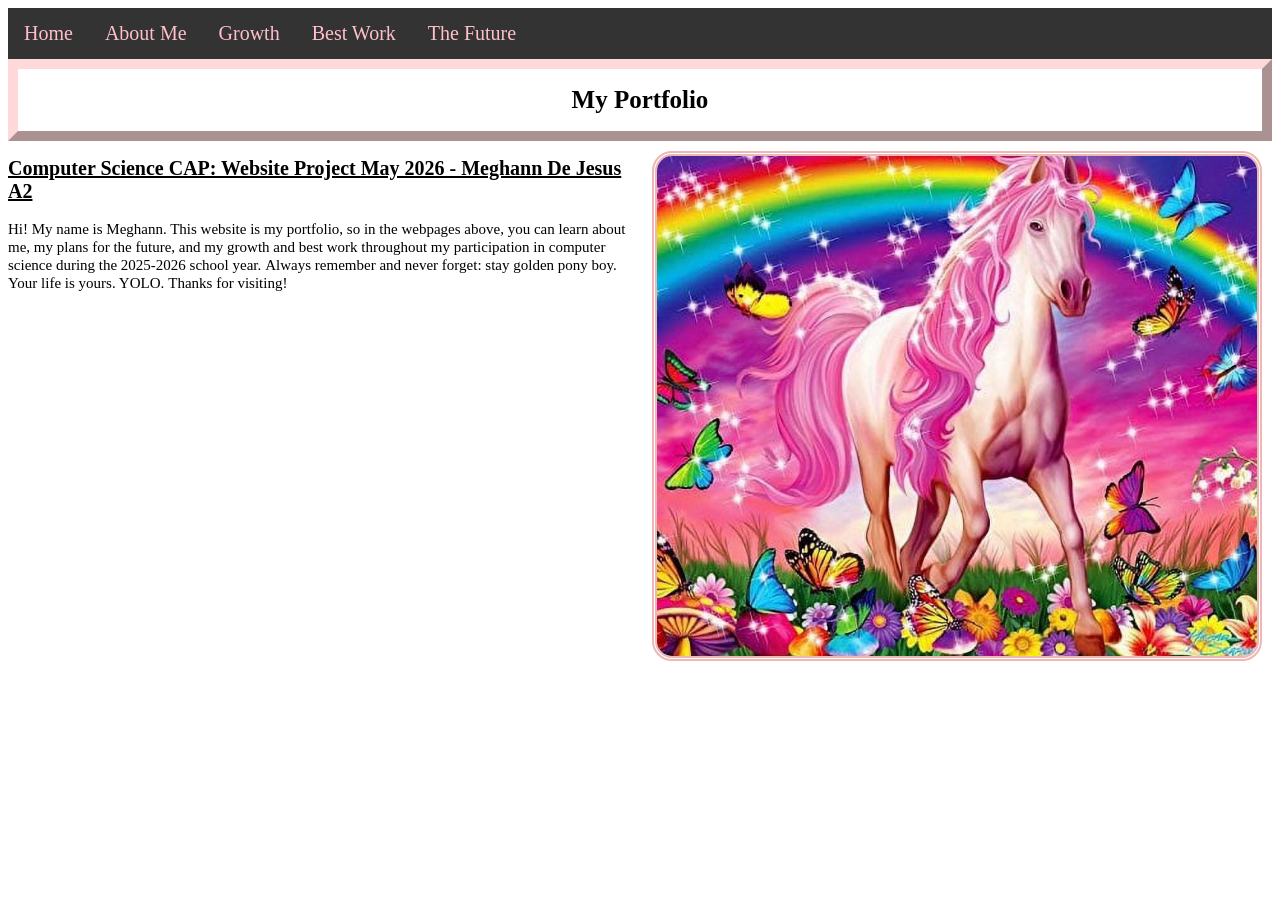
<file: index.html>
<!DOCTYPE html>
<html>
<head>
<link rel="stylesheet" href="style.css">
</head>
<body>

<div class="navigation-tab">
  <ul>
    <li><a href="index.html">Home</a></li>
    <li><a href="about-me.html">About Me</a></li>
    <li><a href="growth.html">Growth</a></li>
    <li><a href="best-work.html">Best Work</a></li>
    <li><a href="the-future.html">The Future</a></li>
  </ul> 
</div>

<div class="top-header">
    <h1>My Portfolio</h1>
    </div>
  
<div class="home-image">
  <img src="rainbow-unicorn.jpeg" alt="A digital art poster depicting a whimsical rainbow unicorn with butterflies and flowers" height="500" width="600">
</div>
    
<h2>Computer Science CAP: Website Project May 2026 - Meghann De Jesus A2</h2>
  
  <p1>Hi! My name is Meghann. This website is my portfolio, so in the webpages above, you can learn about me, my plans for the future, and my growth and best work throughout my participation in computer science during the 2025-2026 school year.</p1> 
  <p1>Always remember and never forget: stay golden pony boy. Your life is yours. YOLO.</p1>
  <p1>Thanks for visiting!</p1>
</file>
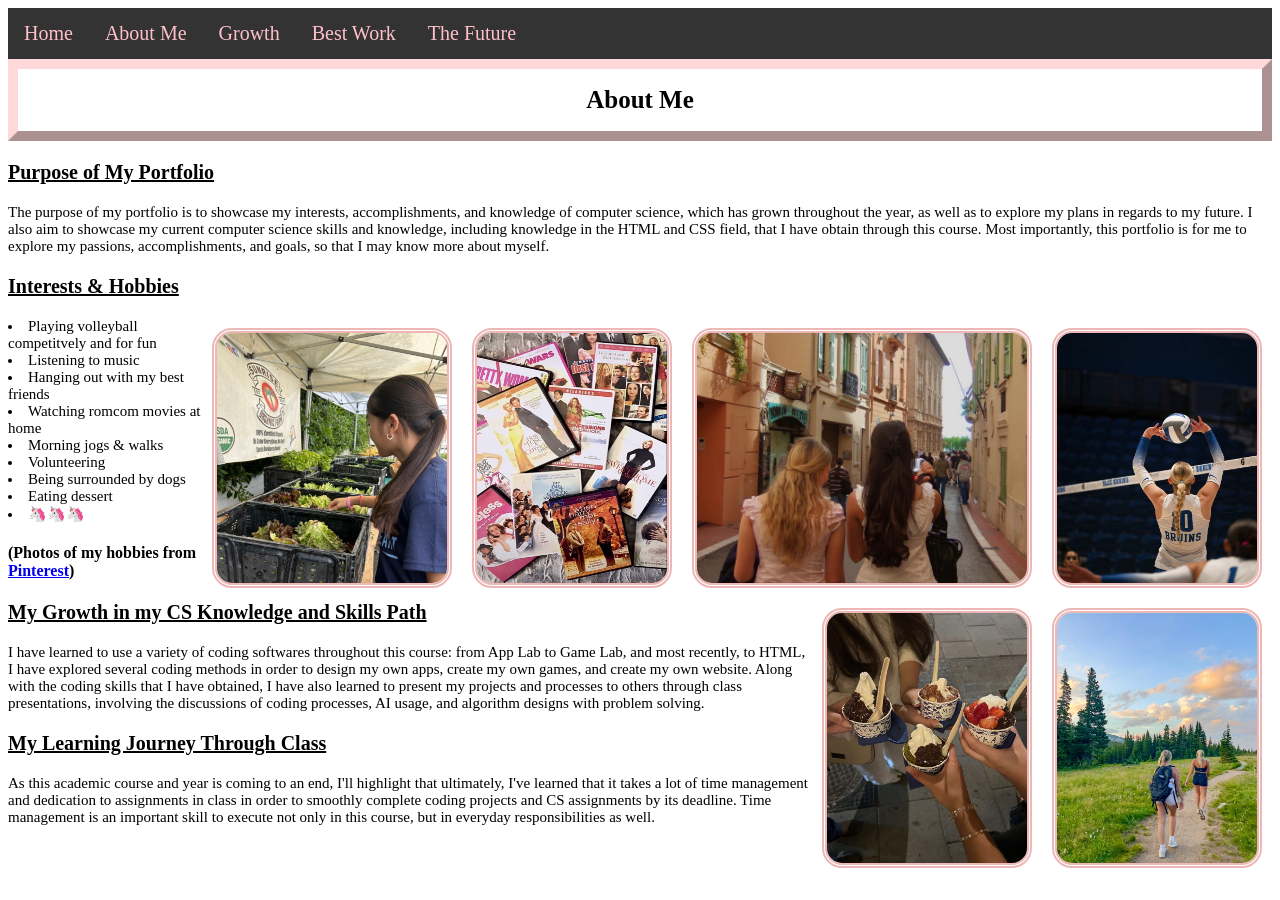
<file: about-me.html>
<!DOCTYPE html>
<html>
  <head>
  </head>
  <body>
    <link rel="stylesheet" href="style.css">

<div class="navigation-tab">
  <ul>
    <li><a href="index.html">Home</a></li>
    <li><a href="about-me.html">About Me</a></li>
    <li><a href="growth.html">Growth</a></li>
    <li><a href="best-work.html">Best Work</a></li>
    <li><a href="the-future.html">The Future</a></li>
  </ul> 
</div>

    
    <div class="top-header">
    <h1>About Me</h1>
    </div>

  <h3>Purpose of My Portfolio</h3>
      <p>The purpose of my portfolio is to showcase my interests, accomplishments, and knowledge of computer science, which has grown throughout the year, as well as to explore my plans in regards to my future. I also aim to showcase my current computer science skills and knowledge, including knowledge in the HTML and CSS field, that I have obtain through this course. Most importantly, this portfolio is for me to explore my passions, accomplishments, and goals, so that I may know more about myself.

  <h3>Interests & Hobbies</h3>

    <img src="volleyball.jpg" alt="A female volleyball player setting a volleyball" height="250px" width="200">
    <img src="friends.jpg" alt="Two girls hanging out together" height="250px" width="330">
    <img src="romcom-movies.jpg" alt="A pile of rom-com movies" height="250" width="190">
    <img src="me-volunteering.jpeg" alt="A photo of me volunteering in a fresh produce market" height="250" width="230">
    <img src="hiking.jpg" alt="Two friends walking together on a hiking trail" height="250" width="200">
    <img src="dessert.jpg" alt="A photo of four friends holding ice cream together" height="250px" width="200">
  
      <li>Playing volleyball competitvely and for fun</li>
      <li>Listening to music</li>
      <li>Hanging out with my best friends</li>
      <li>Watching romcom movies at home</li>
      <li>Morning jogs & walks</li>
      <li>Volunteering</li>
      <li>Being surrounded by dogs</li>
      <li>Eating dessert</li>
      <li>🦄🦄🦄</li>

  <h4>(Photos of my hobbies from <a href="https://www.pinterest.com/" target="_blank">Pinterest</a>)</h6>
         
  <h3>My Growth in my CS Knowledge and Skills Path</h3>
      <p>I have learned to use a variety of coding softwares throughout this course: from App Lab to Game Lab, and most recently, to HTML, I have explored several coding methods in order to design my own apps, create my own games, and create my own website. Along with the coding skills that I have obtained, I have also learned to present my projects and processes to others through class presentations, involving the discussions of coding processes, AI usage, and algorithm designs with problem solving.</p>
    

  <h3>My Learning Journey Through Class</h3>
      <p>As this academic course and year is coming to an end, I'll highlight that ultimately, I've learned that it takes a lot of time management and dedication to assignments in class in order to smoothly complete coding projects and CS assignments by its deadline. Time management is an important skill to execute not only in this course, but in everyday responsibilities as well.</p>    
    
  </body>
</html>
</file>
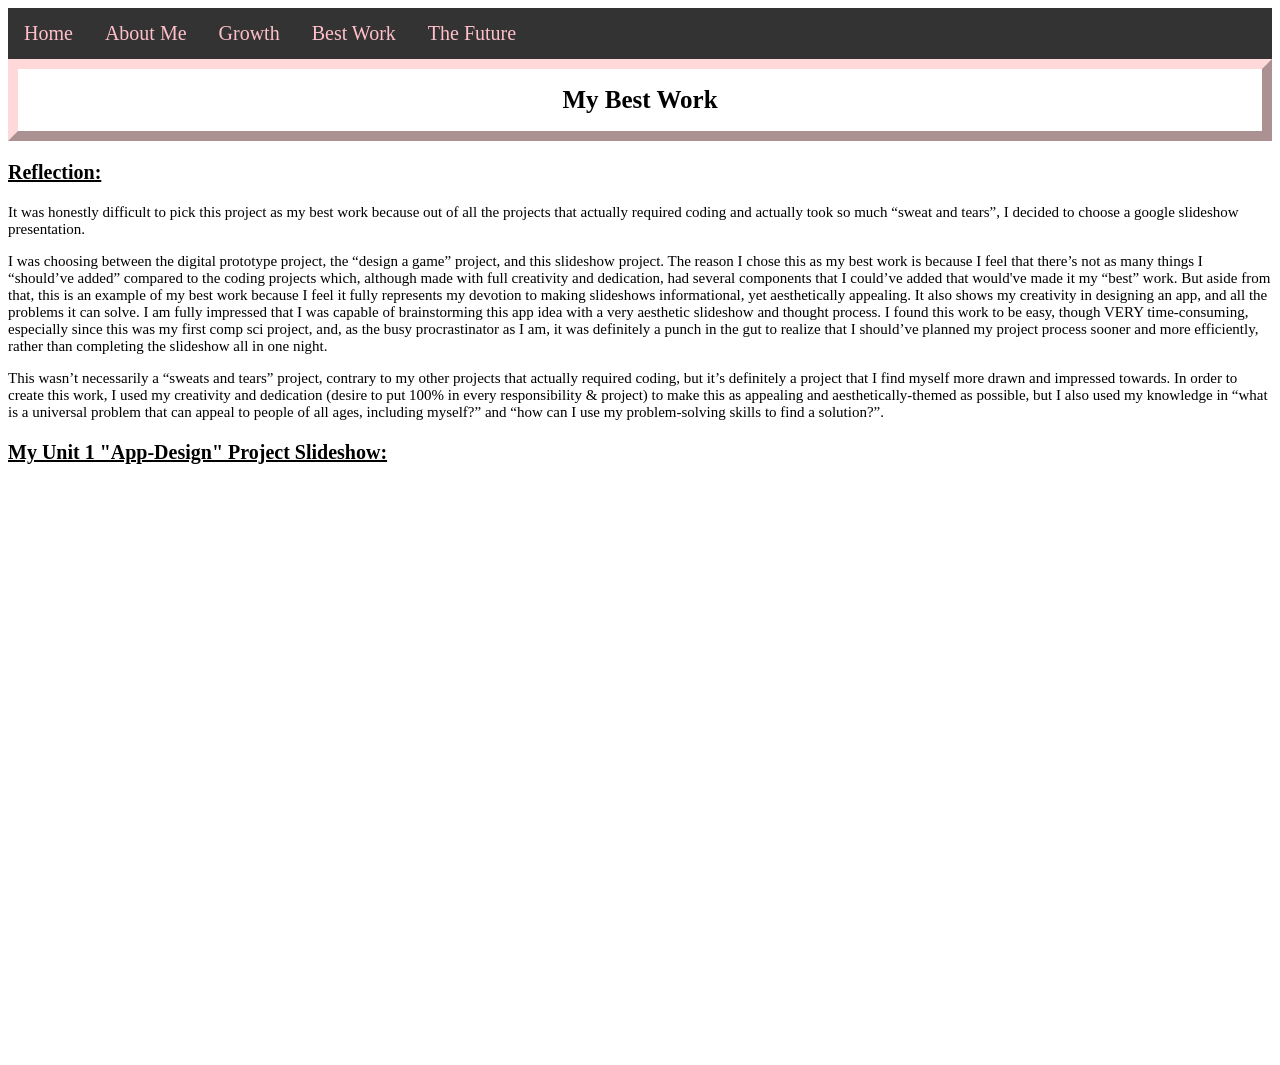
<file: best-work.html>
<!DOCTYPE html>
<html>
  <head>
  </head>
  <body>
    <link rel="stylesheet" href="style.css">
    
<div class="navigation-tab">
  <ul>
    <li><a href="index.html">Home</a></li>
    <li><a href="about-me.html">About Me</a></li>
    <li><a href="growth.html">Growth</a></li>
    <li><a href="best-work.html">Best Work</a></li>
    <li><a href="the-future.html">The Future</a></li>
  </ul> 
</div> 
    
    <div class="top-header">
    <h1>My Best Work</h1>
    </div>

    <h3>Reflection:</h3>
    <p>It was honestly difficult to pick this project as my best work because out of all the projects that actually required coding and actually took so much “sweat and tears”, I decided to choose a google slideshow presentation.</p>
    <p>I was choosing between the digital prototype project, the “design a game” project, and this slideshow project. The reason I chose this as my best work is because I feel that there’s not as many things I “should’ve added” compared to the coding projects which, although made with full creativity and dedication, had several components that I could’ve added that would've made it my “best” work. But aside from that, this is an example of my best work because I feel it fully represents my devotion to making slideshows informational, yet aesthetically appealing. It also shows my creativity in designing an app, and all the problems it can solve. I am fully impressed that I was capable of brainstorming this app idea with a very aesthetic slideshow and thought process.
I found this work to be easy, though VERY time-consuming, especially since this was my first comp sci project, and, as the busy procrastinator as I am, it was definitely a punch in the gut to realize that I should’ve planned my project process sooner and more efficiently, rather than completing the slideshow all in one night.</p>
    <p>This wasn’t necessarily a “sweats and tears” project, contrary to my other projects that actually required coding, but it’s definitely a project that I find myself more drawn and impressed towards.
In order to create this work, I used my creativity and dedication (desire to put 100% in every responsibility & project) to make this as appealing and aesthetically-themed as possible, but I also used my knowledge in “what is a universal problem that can appeal to people of all ages, including myself?” and “how can I use my problem-solving skills to find a solution?”.
</p>

<h3>My Unit 1 "App-Design" Project Slideshow:</h3>
<iframe src="https://docs.google.com/presentation/d/e/2PACX-1vQMsKL6-CIrCVqB56fx0gJpygRj6tDPxB5z6UX_gCJq_VxDJRqCzlK7t3uReCTYxfJFGNJsEnxfUmSH/pubembed?start=false&loop=true&delayms=10000" frameborder="0" width="960" height="569" allowfullscreen="true" mozallowfullscreen="true" webkitallowfullscreen="true"></iframe>
    
  </body>
</html>
</file>
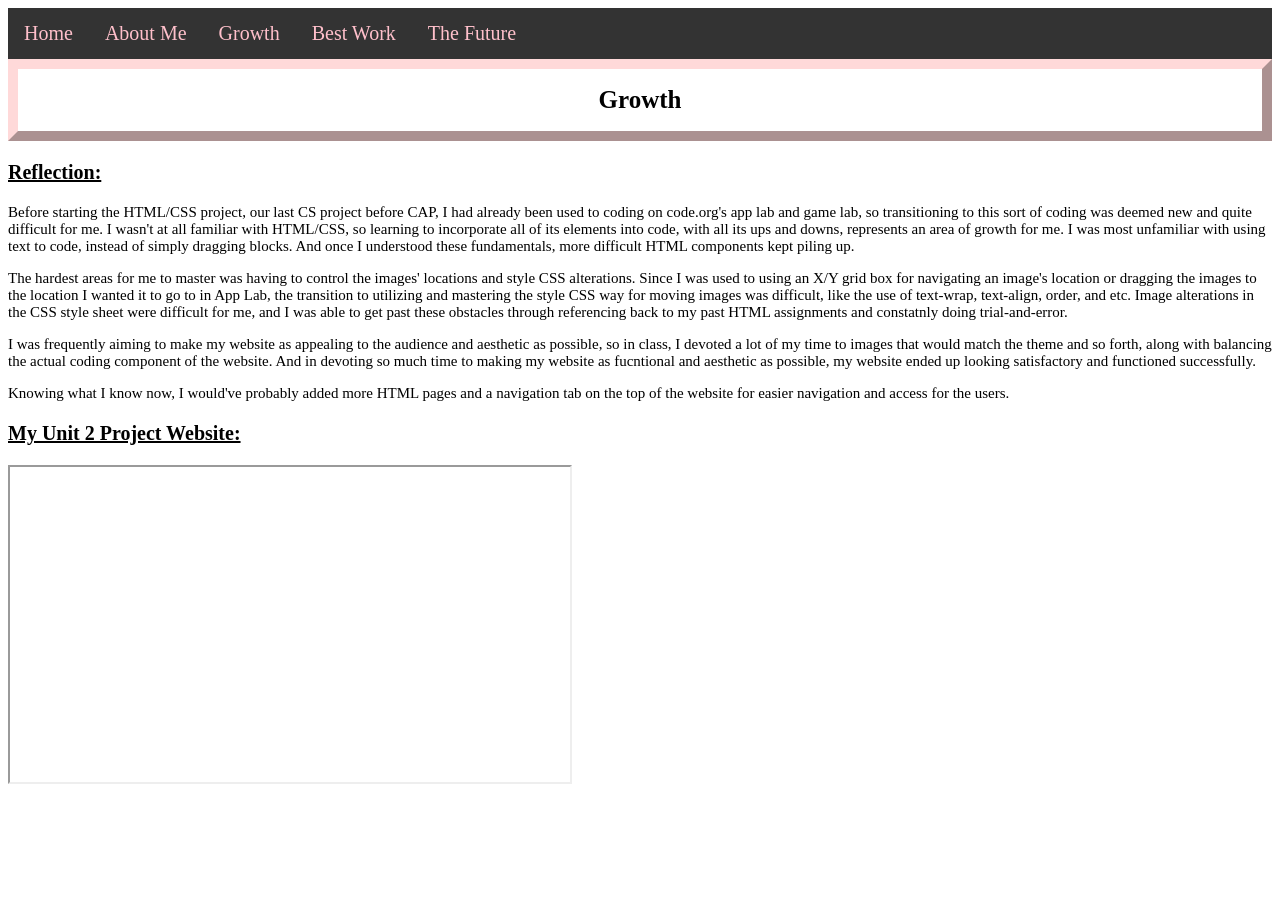
<file: growth.html>
<!DOCTYPE html>
<html>
  <head>
  </head>
  <body>
    <link rel="stylesheet" href="style.css">
    
<div class="navigation-tab">
  <ul>
    <li><a href="index.html">Home</a></li>
    <li><a href="about-me.html">About Me</a></li>
    <li><a href="growth.html">Growth</a></li>
    <li><a href="best-work.html">Best Work</a></li>
    <li><a href="the-future.html">The Future</a></li>
  </ul> 
</div>
    
    <div class="top-header">
    <h1>Growth</h1>
    </div>

<h3>Reflection:</h3>

      <p>Before starting the HTML/CSS project, our last CS project before CAP, I had already been used to coding on code.org's app lab and game lab, so transitioning to this sort of coding was deemed new and quite difficult for me. I wasn't at all familiar with HTML/CSS, so learning to incorporate all of its elements into code, with all its ups and downs, represents an area of growth for me. I was most unfamiliar with using text to code, instead of simply dragging blocks. And once I understood these fundamentals, more difficult HTML components kept piling up.</p>
      <p>The hardest areas for me to master was having to control the images' locations and style CSS alterations. Since I was used to using an X/Y grid box for navigating an image's location or dragging the images to the location I wanted it to go to in App Lab, the transition to utilizing and mastering the style CSS way for moving images was difficult, like the use of text-wrap, text-align, order, and etc. Image alterations in the CSS style sheet were difficult for me, and I was able to get past these obstacles through referencing back to my past HTML assignments and constatnly doing trial-and-error.</p>
      <p>I was frequently aiming to make my website as appealing to the audience and aesthetic as possible, so in class, I devoted a lot of my time to images that would match the theme and so forth, along with balancing the actual coding component of the website. And in devoting so much time to making my website as fucntional and aesthetic as possible, my website ended up looking satisfactory and functioned successfully.</p>
      <p>Knowing what I know now, I would've probably added more HTML pages and a navigation tab on the top of the website for easier navigation and access for the users.</p>

    
<h3>My Unit 2 Project Website:</h3>
<iframe class="unit2" width="560" height="315" src="https://mdejesus2028-dev.github.io/my-Unit2Website/"</iframe>
    
  </body>
</html>
</file>
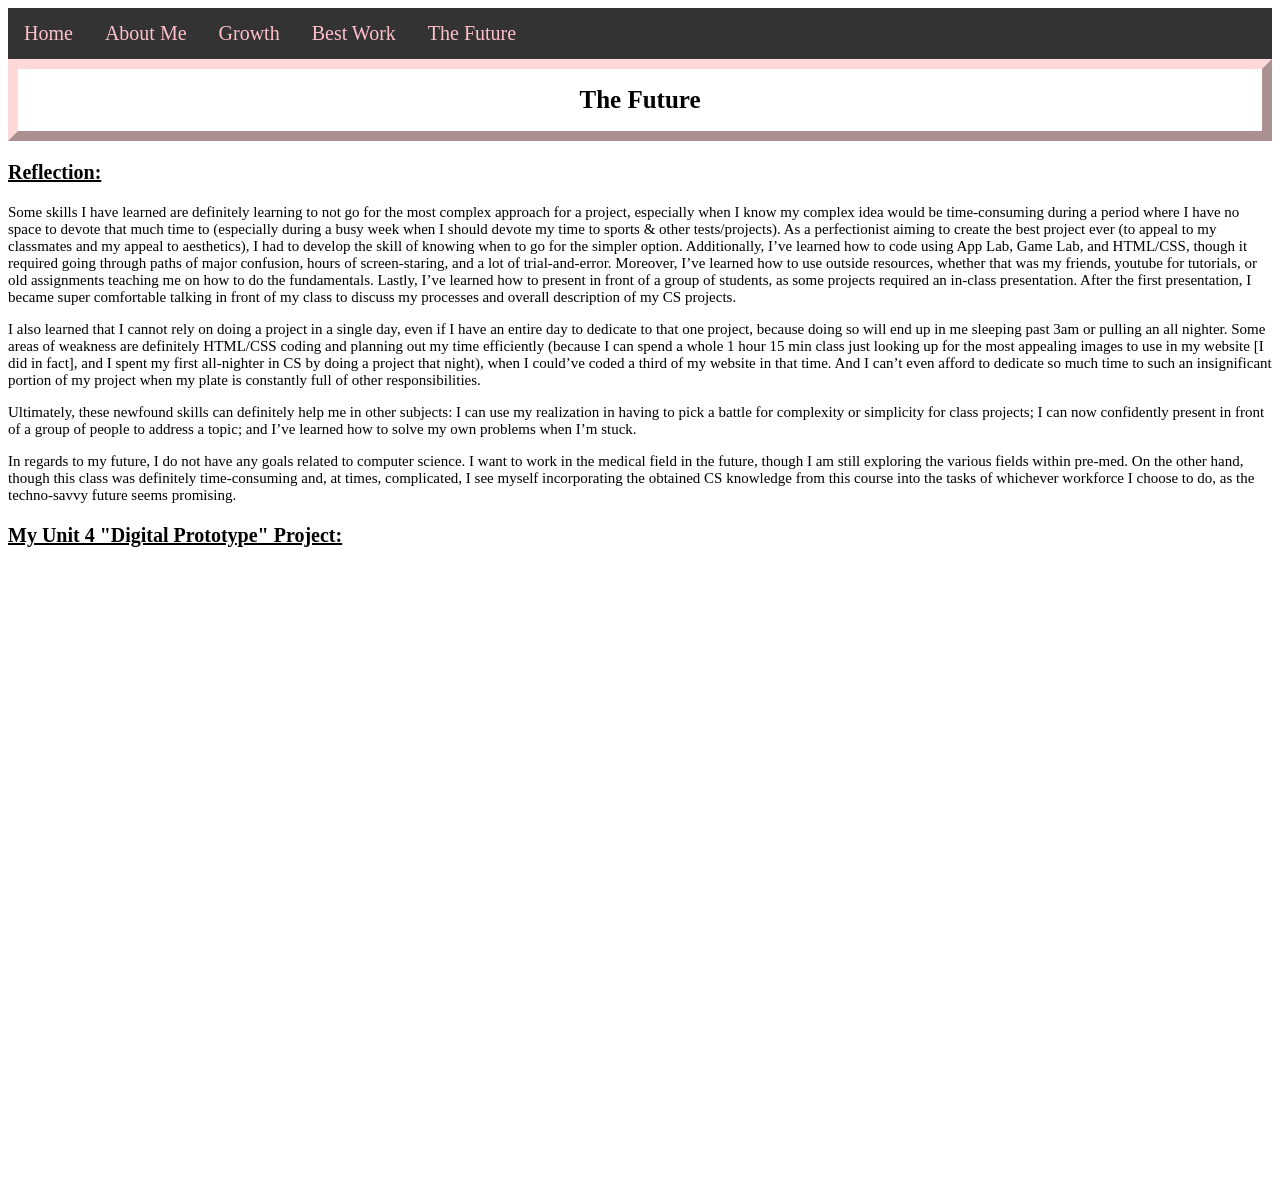
<file: the-future.html>
<!DOCTYPE html>
<html>
  <head>
  </head>
  <body>
    <link rel="stylesheet" href="style.css">

<div class="navigation-tab">
  <ul>
    <li><a href="index.html">Home</a></li>
    <li><a href="about-me.html">About Me</a></li>
    <li><a href="growth.html">Growth</a></li>
    <li><a href="best-work.html">Best Work</a></li>
    <li><a href="the-future.html">The Future</a></li>
  </ul> 
</div>
    
    <div class="top-header">
    <h1>The Future</h1>
    </div>

        <h3>Reflection:</h3>
    <p>Some skills I have learned are definitely learning to not go for the most complex approach for a project, especially when I know my complex idea would be time-consuming during a period where I have no space to devote that much time to (especially during a busy week when I should devote my time to sports & other tests/projects). As a perfectionist aiming to create the best project ever (to appeal to my classmates and my appeal to aesthetics), I had to develop the skill of knowing when to go for the simpler option. Additionally, I’ve learned how to code using App Lab, Game Lab, and HTML/CSS, though it required going through paths of major confusion, hours of screen-staring, and a lot of trial-and-error. Moreover, I’ve learned how to use outside resources, whether that was my friends, youtube for tutorials, or old assignments teaching me on how to do the fundamentals. Lastly, I’ve learned how to present in front of a group of students, as some projects required an in-class presentation. After the first presentation, I became super comfortable talking in front of my class to discuss my processes and overall description of my CS projects.</p> 
    <p>I also learned that I cannot rely on doing a project in a single day, even if I have an entire day to dedicate to that one project, because doing so will end up in me sleeping past 3am or pulling an all nighter.
    Some areas of weakness are definitely HTML/CSS coding and planning out my time efficiently (because I can spend a whole 1 hour 15 min class just looking up for the most appealing images to use in my website [I did in fact], and I spent my first all-nighter in CS by doing a project that night), when I could’ve coded a third of my website in that time. And I can’t even afford to dedicate so much time to such an insignificant portion of my project when my plate is constantly full of other responsibilities.</p>
    <p>Ultimately, these newfound skills can definitely help me in other subjects: I can use my realization in having to pick a battle for complexity or simplicity for class projects; I can now confidently present in front of a group of people to address a topic; and I’ve learned how to solve my own problems when I’m stuck.</p>
    <p>In regards to my future, I do not have any goals related to computer science. I want to work in the medical field in the future, though I am still exploring the various fields within pre-med. On the other hand, though this class was definitely time-consuming and, at times, complicated, I see myself incorporating the obtained CS knowledge from this course into the tasks of whichever workforce I choose to do, as the techno-savvy future seems promising.</p>

<h3>My Unit 4 "Digital Prototype" Project:</h3>
<iframe width="392" height="620" style="border: 0px;" src="https://studio.code.org/projects/applab/Eeo2Mefsa58T-g7LXAZ5Wl689Kdbf-IxaaEc46a_Kso/embed"></iframe>
</html>
</file>
<file: style.css>
h1 {
  font-size: 25px;
}

h3 {
  font-size: 20px;
  text-decoration: underline
}

h2 {
  font-size: 20px;
  text-decoration: underline;
}

h6 {
  font-size: 10px;
}

p1 {
  font-size:15px;
}

p {
  font-size:15px;
}

li {
  font-size:15px;
}

ul {
  list-style-type: none;
  margin: 0;
  padding: 0;
  overflow: hidden;
  font-size:20px;
}

ul li {
  float: left;
  font-size:20px;
}

ul li a {
  font-size: 20px;
  display: block;
  color: pink;
  text-align: center;
  padding: 14px 16px;
  text-decoration: none;
}

ul li a:hover {
  background-color: darkolivegreen;
}

.top-header {
  background: #ffffff;
  border-style: outset;
  border-width: 10px;
  border-color:#ffd9d9;
  text-align: center;
  font-family: serif
}

.navigation-tab {
  list-style-type: none;
  margin: 0;
  padding: 0;
  overflow: hidden;
  background-color: #333333;
}

img {
  float:right;
  display:block;
  margin: 10px;
  border-color: #edb7b6;
  border-width: 5px;
  border-style: double;
  border-radius: 20px
}
</file>
